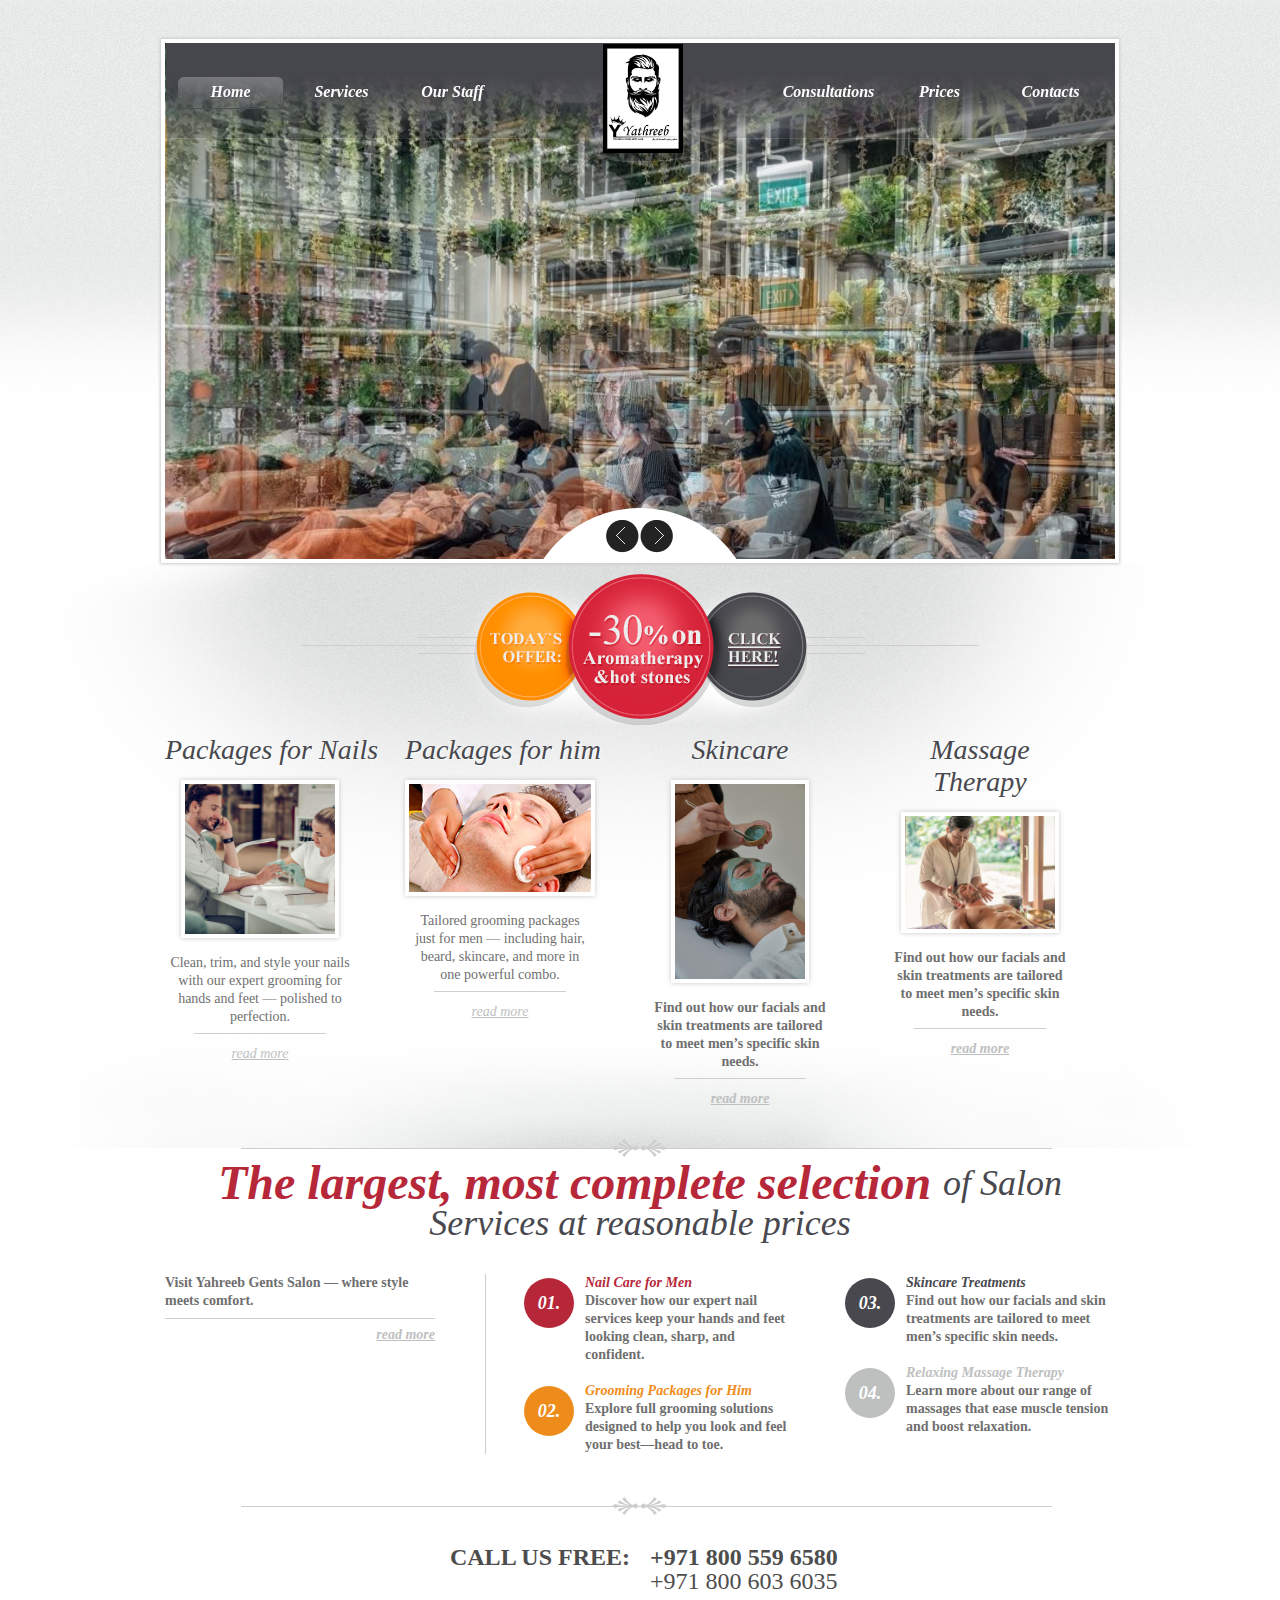
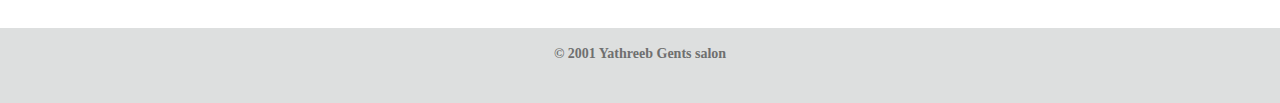
<file: index.html>
<!DOCTYPE html>
<html lang="en">
<head>
<title>Yathreb Gents Salon</title>
<meta charset="utf-8">
<link rel="stylesheet" type="text/css" media="screen" href="css/reset.css">
<link rel="stylesheet" type="text/css" media="screen" href="css/grid_24.css">
<link rel="stylesheet" type="text/css" media="screen" href="css/style.css">
<link rel="stylesheet" type="text/css" media="screen" href="css/slider.css">
<script src="js/jquery-1.7.min.js"></script>
<script src="js/jquery.easing.1.3.js"></script>
<script src="js/tms-0.4.1.js"></script>
<script>
$(document).ready(function(){				   	
	$('.slider')._TMS({
		show:0,
		pauseOnHover:true,
		prevBu:'.prev',
		nextBu:'.next',
		playBu:false,
		duration:10000,
		preset:'zoomer',
		pagination:true,
		pagNums:false,
		slideshow:7000,
		numStatus:false,
		banners:false,
		waitBannerAnimation:false,
		progressBar:false
	})
});
</script>
<!--[if lt IE 9]>
<script src="js/html5.js"></script>
<link rel="stylesheet" type="text/css" media="screen" href="css/ie.css">
<![endif]-->
</head>
<body>
<div class="bg-1">
  <!--==============================header=================================-->
  <header>
    <div class="main">
      <div style="text-align: center; position: relative; top: 20px; left: 80px;">
        <h1>
          <a href="index.html">
            <img src="images/yt.jpg" alt="Logo" style="width: 80px; height: auto;">
          </a>
        </h1>
      </div>
         
      <nav class="nav">
        <ul class="menu">
          <li class="current"><a href="index.html">Home</a></li>
          <li><a href="services.html">Services</a></li>
          <li><a href="staff.html">Our Staff</a></li>
          <li class="left-1"><a href="consultations.html">Consultations</a></li>
          <li><a href="prices.html">Prices</a></li>
          <li><a href="contacts.html">Contacts</a></li>
        </ul>
        <div class="clear"></div>
      </nav>
      <div id="slide">
        <div class="slider">
          <ul class="items">
            <li><img src="images/IMG-20250512-WA0069.jpg" alt=""></li>
            <li><img src="images/2.jpg" alt=""></li>
            <li><img src="images/4.jpg" alt=""></li>
          </ul>
        </div>
        <a href="#" class="prev"></a><a href="#" class="next"></a> </div>
    </div>
  </header>
  <!--==============================content================================-->
  <section id="content">
    <div class="bg-2">
      <div class="bg-3 bot-2">
        <div class="container_24">
          <div class="grid_24">
            <div class="banner-bg"><a href="#"></a></div>
          </div>
          <div class="grid_5 box-1">
            <h2 class="nowrap">Packages for Nails</h2>
            <div class="img-border"><img src="images/IMG-20250512-WA0073.jpg" style="width: 150px; height: auto;" alt=""></div>
            <p class="border-1">Clean, trim, and style your nails with our expert grooming for hands and feet — polished to perfection.</p>
            <a href="#" class="link-1">read more</a> </div>
          <div class="grid_5 box-1 prefix_1">
            <h2 class="nowrap">Packages for him</h2>
            <div class="img-border"><img src="images/page1-img2.jpg" alt=""></div>
            <p class="border-1">Tailored grooming packages just for men — including hair, beard, skincare, and more in one powerful combo.</p>
            <a href="#" class="link-1">read more</a> </div>
          <div class="grid_5 box-1 prefix_1">
            <h2>Skincare</h2>
            <div class="img-border"><img src="images/IMG-20250512-WA0074.jpg" style="width: 130px; height: auto;" alt=""></div>
            <p class="border-1"><strong>Find out how our facials and skin treatments are tailored to meet men’s specific skin needs.</p>
            <a href="#" class="link-1">read more</a> </div>
          <div class="grid_5 box-1 prefix_1">
            <h2>Massage Therapy</h2>
            <div class="img-border"><img src="images/IMG-20250512-WA0075.jpg" style="width: 150px; height: auto;" alt=""></div>
            <p class="border-1"><strong>Find out how our facials and skin treatments are tailored to meet men’s specific skin needs.</p>
            <a href="#" class="link-1">read more</a> </div>
          <div class="clear"></div>
        </div>
      </div>
    </div>
    <div class="bg-4 bot-1">
      <div class="container_24">
        <div class="grid_24">
          <div class="line"></div>
          <div class="font-1 pad-1">The largest, most complete selection <span>of Salon</span> <strong><span>Services at reasonable prices</span></strong></div>
        </div>
        <div class="grid_7">
          <p class="border-bot"><strong>Visit Yahreeb Gents Salon — where style meets comfort. </p>
          <a href="#" class="link-1 fright">read more</a> </div>
        <div class="grid_8 prefix_1">
          <div class="border-left">
            <div class="number"> <strong class="bg-clr-1">01.</strong>
              <p class="extra-wrap"><i class="clr-1"><strong>Nail Care for Men</strong></i><br>
                Discover how our expert nail services keep your hands and feet looking clean, sharp, and confident. </p>
            </div>
            <div class="number"> <strong class="bg-clr-2">02.</strong>
              <p class="extra-wrap"><i class="clr-2"><strong> Grooming Packages for Him</strong></i> Explore full grooming solutions designed to help you look and feel your best—head to toe.</p>
            </div>
          </div>
        </div>
        <div class="grid_7 prefix_1">
          <div class="number"> <strong class="bg-clr-3">03.</strong>
            <p class="extra-wrap"><i class="clr-3"><strong>Skincare Treatments</strong></i><br>
              Find out how our facials and skin treatments are tailored to meet men’s specific skin needs.</p>
          </div>
          <div class="number"> <strong class="bg-clr-4">04.</strong>
            <p class="extra-wrap"><i class="clr-4"><strong>Relaxing Massage Therapy</strong></i><br>
              Learn more about our range of massages that ease muscle tension and boost relaxation.</p>
          </div>
        </div>
        <div class="clear"></div>
      </div>
    </div>
    <div class="bg-4">
      <div class="container_24">
        <div class="grid_24">
          <div class="line"></div>
          <div class="call"> <span>Call us free:</span> <span>+971 800 559 6580 <strong>+971 800 603 6035</strong></span> </div>
        </div>
        <div class="clear"></div>
      </div>
    </div>
  </section>
</div>
<!--==============================footer=================================-->
<footer>
  <p>© 2001 Yathreeb Gents salon<br>
</footer>
</body>
</html>
</file>
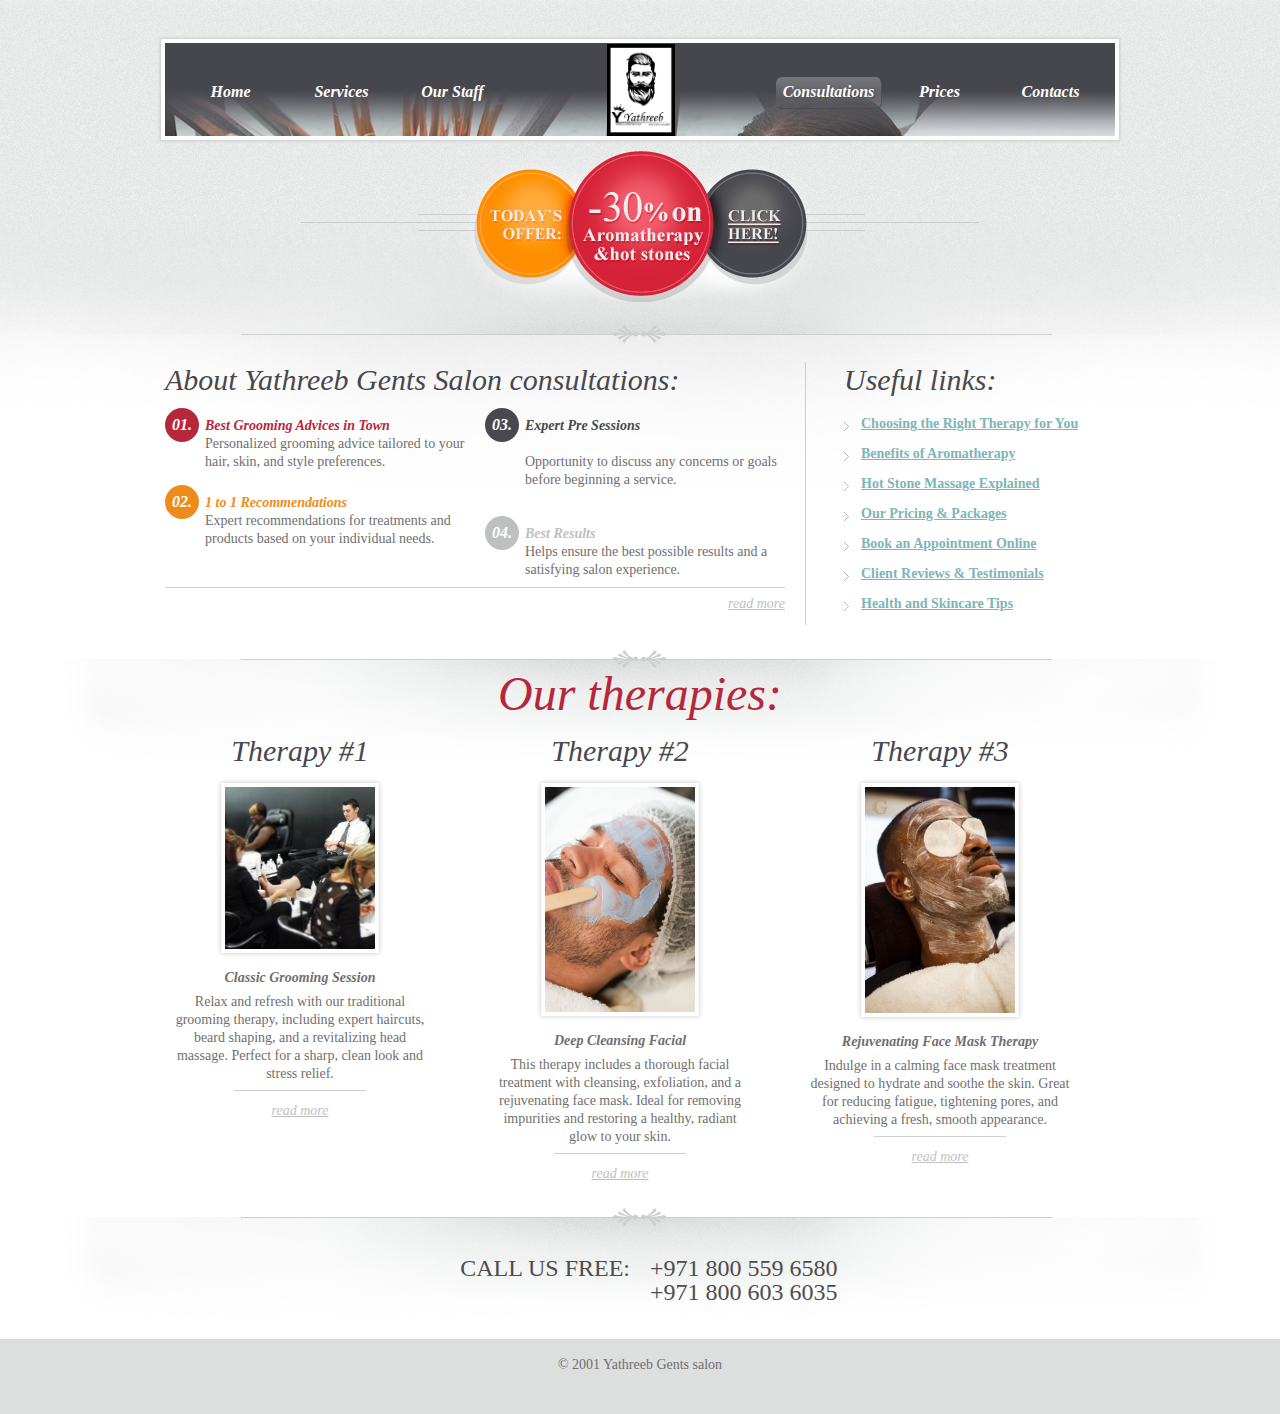
<file: consultations.html>
<!DOCTYPE html>
<html lang="en">
<head>
<title>Yathreeb Gents Salon | Consultations</title>
<meta charset="utf-8">
<link rel="stylesheet" type="text/css" media="screen" href="css/reset.css">
<link rel="stylesheet" type="text/css" media="screen" href="css/grid_24.css">
<link rel="stylesheet" type="text/css" media="screen" href="css/style.css">
<script src="js/jquery-1.7.min.js"></script>
<script src="js/jquery.easing.1.3.js"></script>
<!--[if lt IE 9]>
<script src="js/html5.js"></script>
<link rel="stylesheet" type="text/css" media="screen" href="css/ie.css">
<![endif]-->
</head>
<body>
<div class="bg-1">
  <!--==============================header=================================-->
  <header>
    <div class="main">
      <div style="text-align: center; position: relative; top: 20px; left: 84px;">
        <h1>
          <a href="index.html">
            <img src="images/yt.jpg" alt="Logo" style="width: 68px; height: auto;">
          </a>
        </h1>
      </div>
      <nav class="nav-sub-pages">
        <ul class="menu">
          <li><a href="index.html">Home</a></li>
          <li><a href="services.html">Services</a></li>
          <li><a href="staff.html">Our Staff</a></li>
          <li class="left-1 current"><a href="consultations.html">Consultations</a></li>
          <li><a href="prices.html">Prices</a></li>
          <li><a href="contacts.html">Contacts</a></li>
        </ul>
        <div class="clear"></div>
      </nav>
    </div>
  </header>
  <!--==============================content================================-->
  <section id="content">
    <div class="bg-3 bot-3">
      <div class="container_24">
        <div class="grid_24">
          <div class="banner-bg"><a href="#"></a></div>
        </div>
        <div class="clear"></div>
      </div>
    </div>
    <div class="bg-5 bot-1">
      <div class="container_24">
        <div class="grid_24">
          <div class="line"></div>
        </div>
        <div class="grid_16 top-3">
          <h3>About Yathreeb Gents Salon consultations:</h3>
          <div class="box-4">
            <div class=" border-bot wrap">
              <div class="fleft">
                <div class="number-3"> <strong class="bg-clr-1">01.</strong>
                  <div class="extra-wrap">
                    <p><i class="clr-1"><strong>Best Grooming Advices in Town </strong></i><br>
                      Personalized grooming advice tailored to your hair, skin, and style preferences.</p>
                  </div>
                </div>
                <div class="number-3 top-4"> <strong class="bg-clr-2">02.</strong>
                  <div class="extra-wrap">
                    <p><i class="clr-2"><strong>1 to 1 Recommendations</strong></i><br>
                      Expert recommendations for treatments and products based on your individual needs.</p>
                  </div>
                </div>
              </div>
              <div class="fleft last">
                <div class="number-3"> <strong class="bg-clr-3">03.</strong>
                  <div class="extra-wrap">
                    <p><i class="clr-3"><strong>Expert Pre Sessions</p> </strong></i><br>
                      Opportunity to discuss any concerns or goals before beginning a service.</p>
                  </div>
                </div>
                <div class="number-3 top-4"> <strong class="bg-clr-4">04.</strong>
                  <div class="extra-wrap">
                    <p><i class="clr-4"><strong>Best Results</strong></i><br>
                      Helps ensure the best possible results and a satisfying salon experience.</p>
                  </div>
                </div>
              </div>
            </div>
            <a href="#" class="link-1 fright">read more</a> </div>
          <div class="clear"></div>
        </div>
        <div class="grid_8 top-3">
          <div class="border-left">
            <h3>Useful links:</h3>
            <ul class="list-1 top-5">
              <li><a href="#">Choosing the Right Therapy for You</a></li>
              <li><a href="#">Benefits of Aromatherapy</a></li>
              <li><a href="#">Hot Stone Massage Explained</a></li>
              <li><a href="#">Our Pricing & Packages</a></li>
              <li><a href="#">Book an Appointment Online</a></li>
              <li><a href="#">Client Reviews & Testimonials</a></li>
              <li><a href="#">Health and Skincare Tips</a></li>
            </ul>
          </div>
        </div>
        <div class="clear"></div>
      </div>
    </div>
    <div class="bg-6 bot-1">
      <div class="container_24">
        <div class="grid_24">
          <div class="line"></div>
          <div class="font-1 pad-2">Our therapies:</div>
        </div>
        <div class="grid_7 box-2">
          <h3>Therapy #1</h3>
          <div class="img-border"><img src="images/IMG-20250512-WA0081.jpg" style="width: 150px; height: auto;" alt=""></div>
          <p class="border-1"><strong>Classic Grooming Session</strong> Relax and refresh with our traditional grooming therapy, including expert haircuts, beard shaping, and a revitalizing head massage. Perfect for a sharp, clean look and stress relief.</p>
          <a href="#" class="link-1">read more</a> </div>
        <div class="grid_7 box-2 prefix_1">
          <h3 class="nowrap">Therapy #2</h3>
          <div class="img-border"><img src="images/IMG-20250512-WA0082.jpg" style="width: 150px; height: auto;" alt=""></div>
          <p class="border-1"><strong>Deep Cleansing Facial</strong> This therapy includes a thorough facial treatment with cleansing, exfoliation, and a rejuvenating face mask. Ideal for removing impurities and restoring a healthy, radiant glow to your skin.</p>
          <a href="#" class="link-1">read more</a> </div>
        <div class="grid_7 box-2 prefix_1">
          <h3>Therapy #3</h3>
          <div class="img-border"><img src="images/IMG-20250512-WA0084.jpg" style="width: 150px; height: auto;" alt=""></div>
          <p class="border-1"><strong>Rejuvenating Face Mask Therapy</strong> Indulge in a calming face mask treatment designed to hydrate and soothe the skin. Great for reducing fatigue, tightening pores, and achieving a fresh, smooth appearance.</p>
          <a href="#" class="link-1">read more</a> </div>
        <div class="clear"></div>
      </div>
    </div>
    <div class="bg-6">
      <div class="container_24">
        <div class="grid_24">
          <div class="line"></div>
          <div class="call"> <span>Call us free:</span> <span>+971 800 559 6580 <strong>+971 800 603 6035</strong></span> </div>
        </div>
        <div class="clear"></div>
      </div>
    </div>
  </section>
</div>
<!--==============================footer=================================-->
<footer>
  <p>© 2001 Yathreeb Gents salon<br>
</footer>
</body>
</html>
</file>
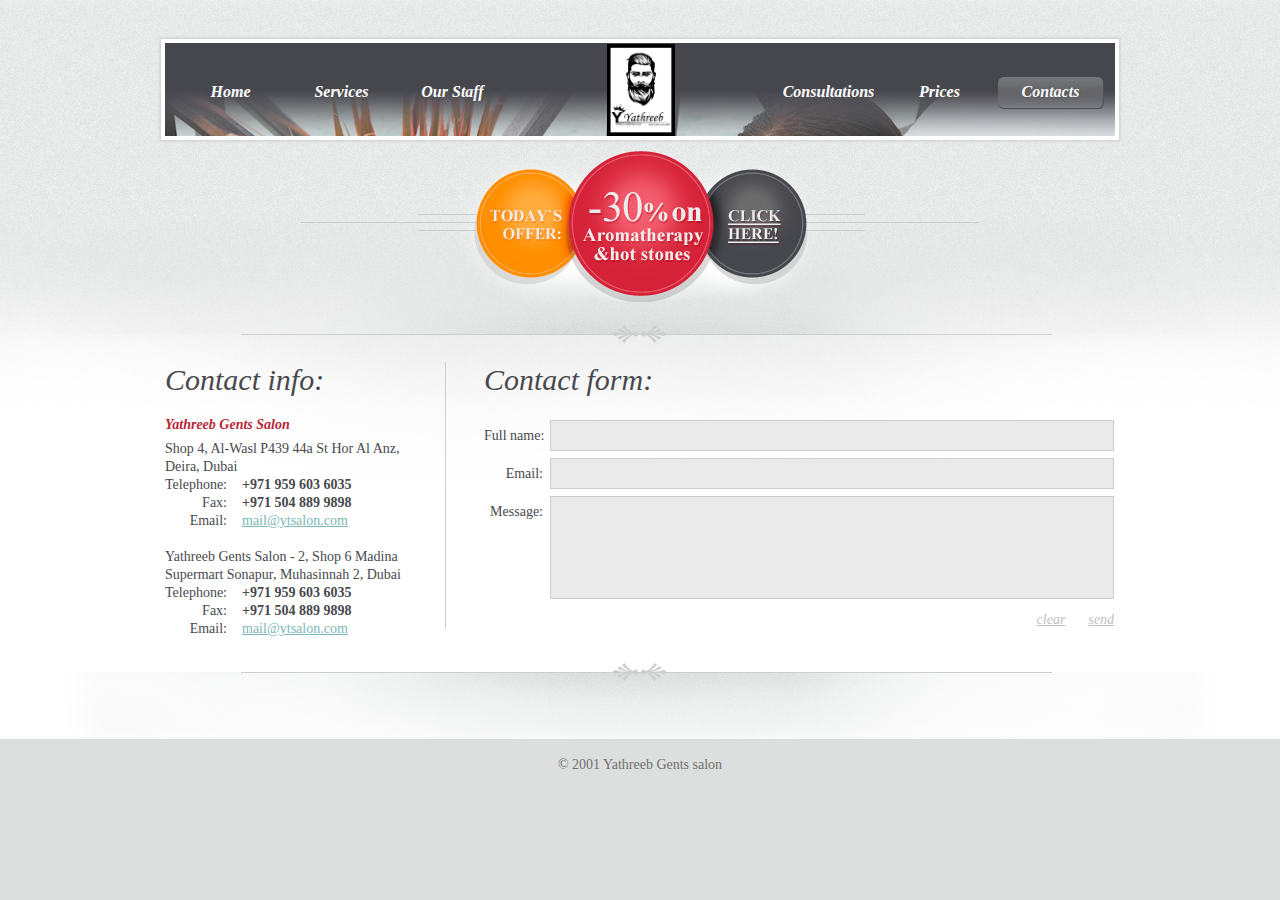
<file: contacts.html>
<!DOCTYPE html>
<html lang="en">
<head>
<title>Yathreeb Gents Salon | Contacts</title>
<meta charset="utf-8">
<link rel="stylesheet" type="text/css" media="screen" href="css/reset.css">
<link rel="stylesheet" type="text/css" media="screen" href="css/grid_24.css">
<link rel="stylesheet" type="text/css" media="screen" href="css/style.css">
<script src="js/jquery-1.7.min.js"></script>
<script src="js/jquery.easing.1.3.js"></script>
<!--[if lt IE 9]>
<script src="js/html5.js"></script>
<link rel="stylesheet" type="text/css" media="screen" href="css/ie.css">
<![endif]-->
</head>
<body>
<div class="bg-1">
  <!--==============================header=================================-->
  <header>
    <div class="main">
      <div style="text-align: center; position: relative; top: 20px; left: 84px;">
        <h1>
          <a href="index.html">
            <img src="images/yt.jpg" alt="Logo" style="width: 68px; height: auto;">
          </a>
        </h1>
      </div>
      <nav class="nav-sub-pages">
        <ul class="menu">
          <li><a href="index.html">Home</a></li>
          <li><a href="services.html">Services</a></li>
          <li><a href="staff.html">Our Staff</a></li>
          <li class="left-1"><a href="consultations.html">Consultations</a></li>
          <li><a href="prices.html">Prices</a></li>
          <li class="current"><a href="contacts.html">Contacts</a></li>
        </ul>
        <div class="clear"></div>
      </nav>
    </div>
  </header>
  <!--==============================content================================-->
  <section id="content">
    <div class="bg-3 bot-3">
      <div class="container_24">
        <div class="grid_24">
          <div class="banner-bg"><a href="#"></a></div>
        </div>
        <div class="clear"></div>
      </div>
    </div>
    <div class="bg-5 bot-1">
      <div class="container_24">
        <div class="grid_24">
          <div class="line"></div>
        </div>
        <div class="grid_7 top-6">
          <h3>Contact info:</h3>
          <dl class="adr">
            <dt class="clr-1"><strong><i>Yathreeb Gents Salon</i></strong></dt>
            <dd>Shop 4, Al-Wasl P439 44a St Hor Al Anz, Deira, Dubai</dd>
            <dd><span>Telephone:</span><strong>+971 959 603 6035</strong></dd>
            <dd><span>Fax:</span><strong>+971 504 889 9898</strong></dd>
            <dd><span>Email:</span><a href="#" class="link">mail@ytsalon.com</a></dd>
            <dd>&nbsp;</dd>
            <dd>Yathreeb Gents Salon - 2, Shop 6 Madina Supermart Sonapur, Muhasinnah 2, Dubai</dd>
            <dd><span>Telephone:</span><strong>+971 959 603 6035</strong></dd>
            <dd><span>Fax:</span><strong>+971 504 889 9898</strong></dd>
            <dd><span>Email:</span><a href="#" class="link">mail@ytsalon.com</a></dd>
          </dl>
        </div>
        <div class="grid_17">
          <div class="border-left top-6">
            <h3>Contact form:</h3>
            <form action="#" id="form" method="post" >
              <fieldset>
                <label><strong>Full name:</strong>
                  <input type="text" value="">
                  <strong class="clear"></strong></label>
                <label><strong>Email:</strong>
                  <input type="text" value="">
                  <strong class="clear"></strong></label>
                <label><strong>Message:</strong>
                  <textarea></textarea>
                  <strong class="clear"></strong></label>
                <strong class="clear"></strong>
                <div class="btns"><a href="#" class="link-1">clear</a><a href="#" class="link-1">send</a></div>
              </fieldset>
            </form>
          </div>
        </div>
        <div class="clear"></div>
      </div>
    </div>
    <div class="bg-6 bot-4">
      <div class="container_24">
        <div class="grid_24">
          <div class="line"></div>
        </div>
        <div class="clear"></div>
      </div>
    </div>
  </section>
</div>
<!--==============================footer=================================-->
<footer>
  <p>© 2001 Yathreeb Gents salon<br>
</footer>
</body>
</html>
</file>
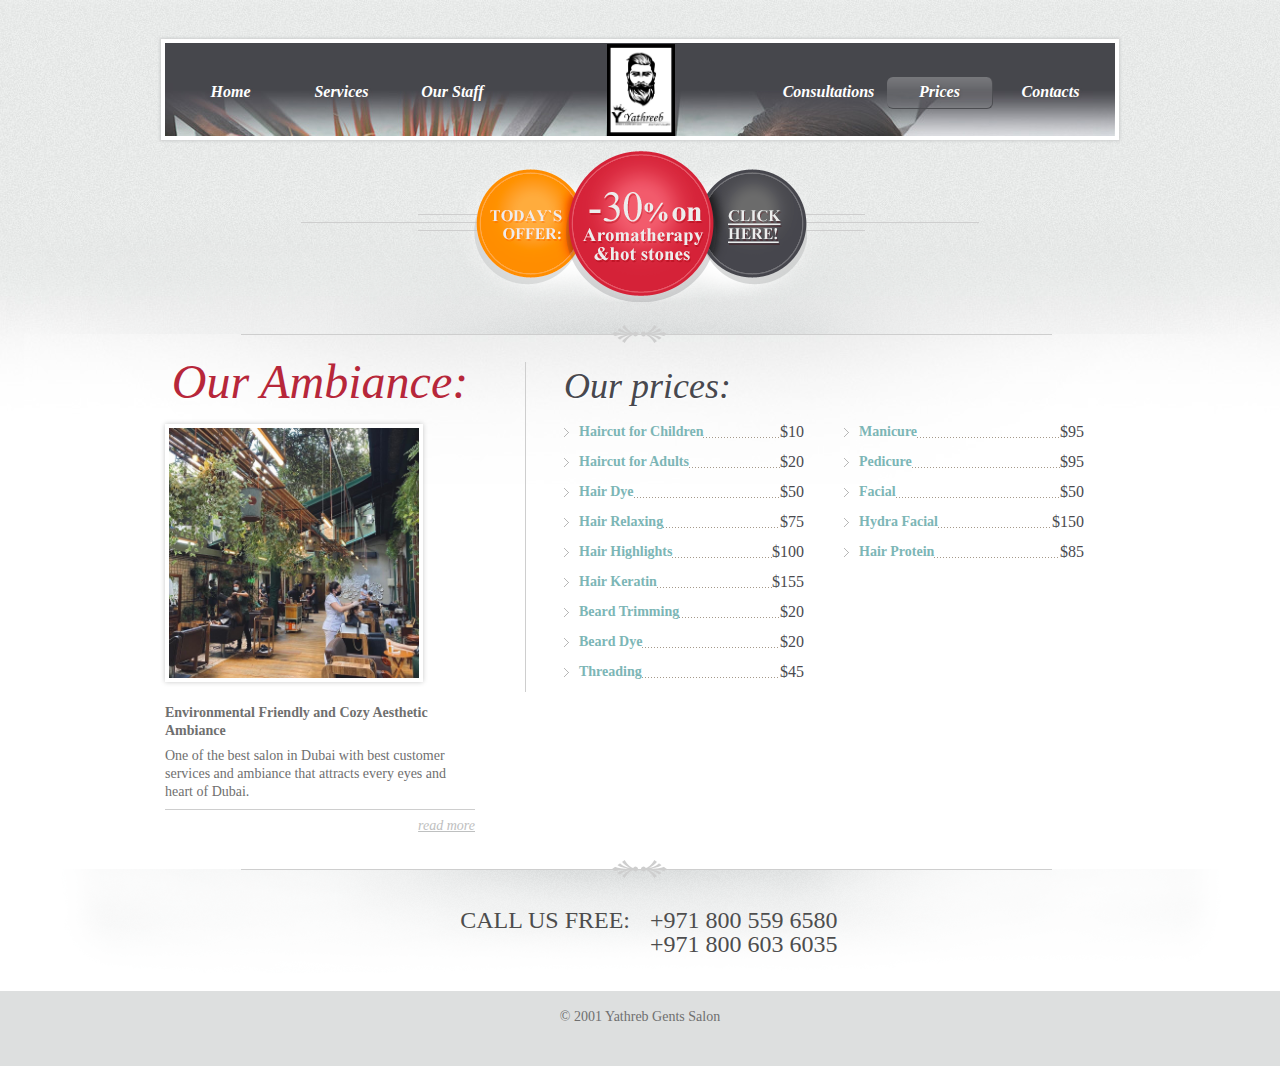
<file: prices.html>
<!DOCTYPE html>
<html lang="en">
<head>
<title>Yathreeb Gents Salon | Prices</title>
<meta charset="utf-8">
<link rel="stylesheet" type="text/css" media="screen" href="css/reset.css">
<link rel="stylesheet" type="text/css" media="screen" href="css/grid_24.css">
<link rel="stylesheet" type="text/css" media="screen" href="css/style.css">
<script src="js/jquery-1.7.min.js"></script>
<script src="js/jquery.easing.1.3.js"></script>
<!--[if lt IE 9]>
<script src="js/html5.js"></script>
<link rel="stylesheet" type="text/css" media="screen" href="css/ie.css">
<![endif]-->
</head>
<body>
<div class="bg-1">
  <!--==============================header=================================-->
  <header>
    <div class="main">
      <div style="text-align: center; position: relative; top: 20px; left: 84px;">
        <h1>
          <a href="index.html">
            <img src="images/yt.jpg" alt="Logo" style="width: 68px; height: auto;">
          </a>
        </h1>
      </div>
      <nav class="nav-sub-pages">
        <ul class="menu">
          <li><a href="index.html">Home</a></li>
          <li><a href="services.html">Services</a></li>
          <li><a href="staff.html">Our Staff</a></li>
          <li class="left-1"><a href="consultations.html">Consultations</a></li>
          <li class="current"><a href="prices.html">Prices</a></li>
          <li><a href="contacts.html">Contacts</a></li>
        </ul>
        <div class="clear"></div>
      </nav>
    </div>
  </header>
  <!--==============================content================================-->
  <section id="content">
    <div class="bg-3 bot-3">
      <div class="container_24">
        <div class="grid_24">
          <div class="banner-bg"><a href="#"></a></div>
        </div>
        <div class="clear"></div>
      </div>
    </div>
    <div class="bg-5 bot-1">
      <div class="container_24">
        <div class="grid_24">
          <div class="line"></div>
        </div>
        <div class="grid_8">
          <div class="font-1 pad-4 nowrap">Our Ambiance:</div>
          <div class="box-5">
            <div class="img-border"><img src="images/IMG-20250512-WA0070.jpg" style="width: 250px; height: auto;"  alt=""></div>
            <p class="border-bot"><strong>Environmental Friendly and Cozy Aesthetic Ambiance </strong> One of the best salon in Dubai with best customer services and ambiance that attracts every eyes and heart of Dubai. </p>
            <a href="#" class="link-1 fright">read more</a>
            <div class="clear"></div>
          </div>
        </div>
        <div class="grid_15 prefix_1">
          <div class="border-left top-6">
            <h4>Our prices:</h4>
            <div class="wrap">
              <ul class="list">
                <li><strong>Haircut for Children</strong><span>$10</span><em>&nbsp;</em></li>
                <li><strong>Haircut for Adults</strong><span>$20</span><em>&nbsp;</em></li>
                <li><strong>Hair Dye</strong><span>$50</span><em>&nbsp;</em></li>
                <li><strong>Hair Relaxing</strong><span>$75</span><em>&nbsp;</em></li>
                <li><strong>Hair Highlights</strong><span>$100</span><em>&nbsp;</em></li>
                <li><strong>Hair Keratin </strong><span>$155</span><em>&nbsp;</em></li>
                <li><strong>Beard Trimming</strong><span>$20</span><em>&nbsp;</em></li>
                <li><strong>Beard Dye</strong><span>$20</span><em>&nbsp;</em></li>
                <li><strong>Threading</strong><span>$45</span><em>&nbsp;</em></li>
              </ul>
              <ul class="list last">
                <li><strong>Manicure</strong><span>$95</span><em>&nbsp;</em></li>
                <li><strong>Pedicure</strong><span>$95</span><em>&nbsp;</em></li>
                <li><strong>Facial</strong><span>$50</span><em>&nbsp;</em></li>
                <li><strong>Hydra Facial</strong><span>$150</span><em>&nbsp;</em></li>
                <li><strong>Hair Protein</strong><span>$85</span><em>&nbsp;</em></li>
              </ul>
            </div>
          </div>
        </div>
        <div class="clear"></div>
      </div>
    </div>
    <div class="bg-6">
      <div class="container_24">
        <div class="grid_24">
          <div class="line"></div>
          <div class="call"> <span>Call us free:</span> <span>+971 800 559 6580 <strong>+971 800 603 6035</strong></span> </div>
        </div>
        <div class="clear"></div>
      </div>
    </div>
  </section>
</div>
<!--==============================footer=================================-->
<footer>
  <p>© 2001 Yathreb Gents Salon<br>
</footer>
</body>
</html>
</file>
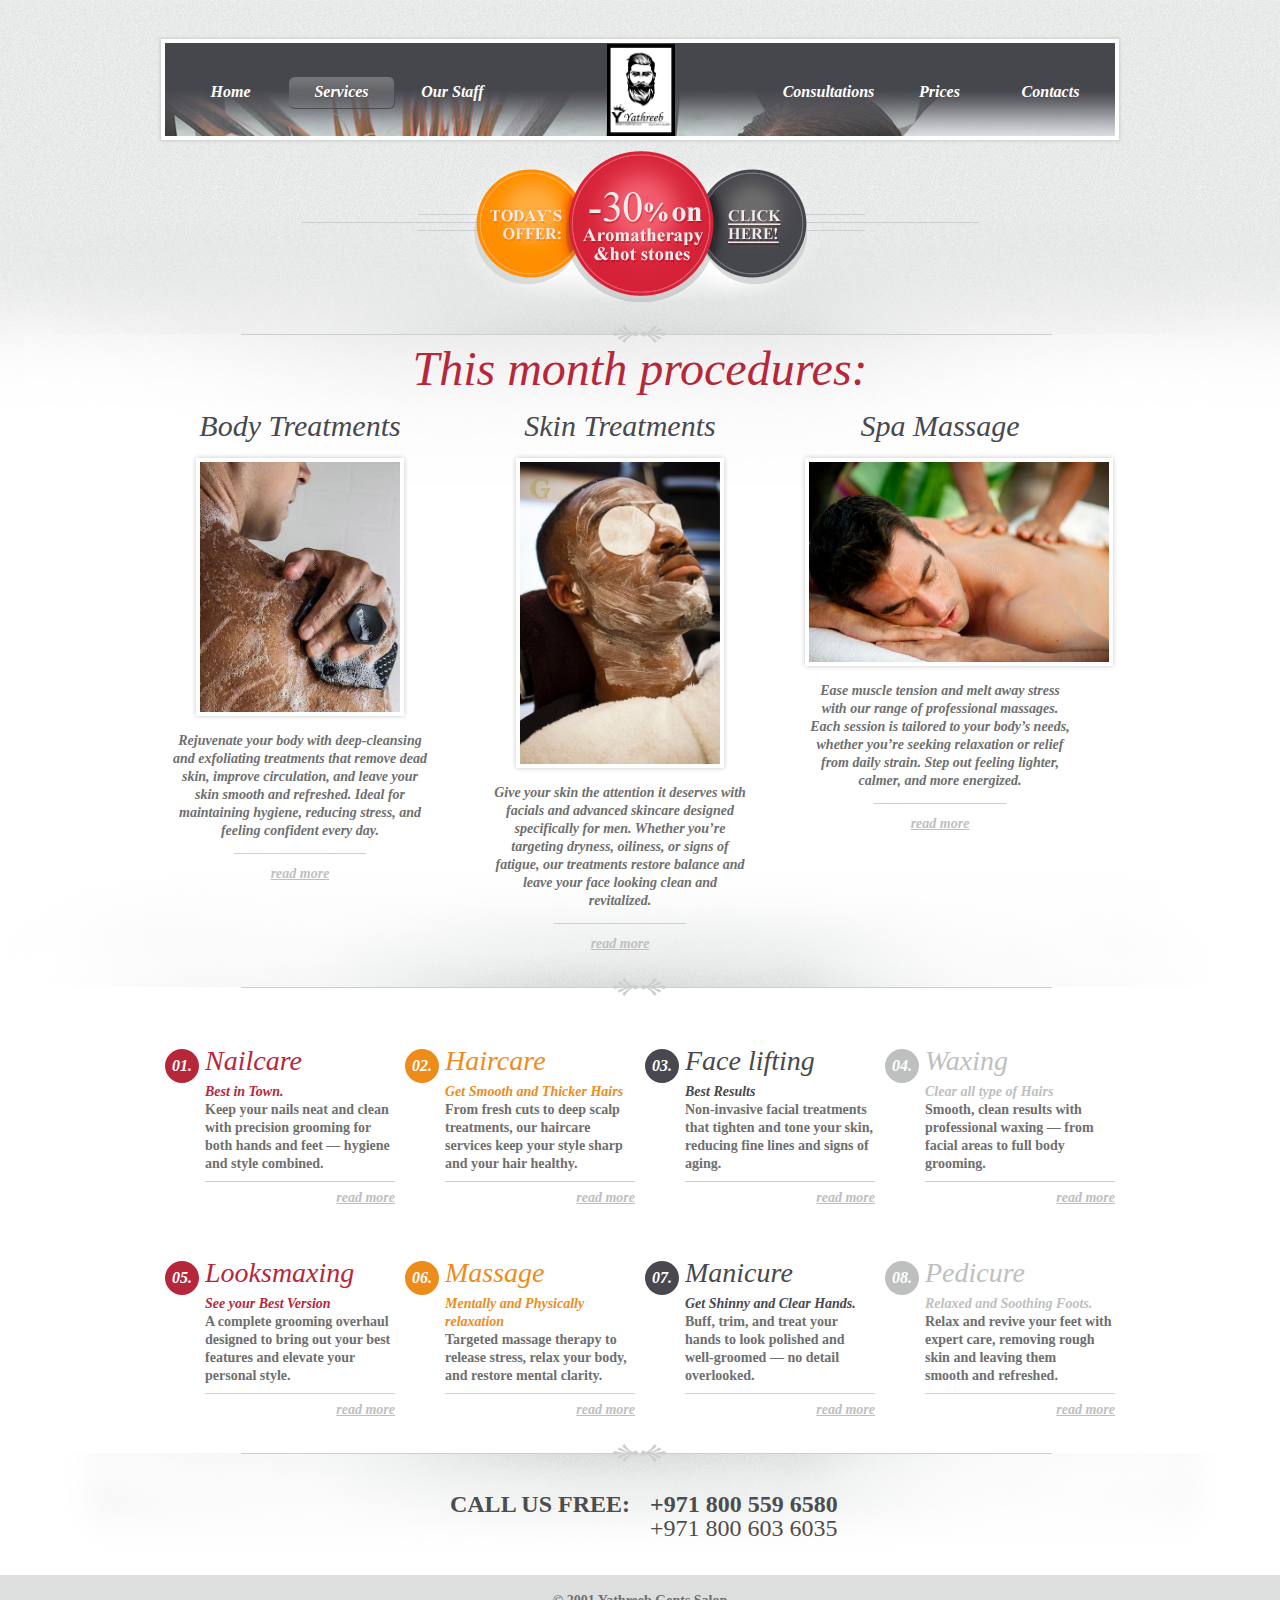
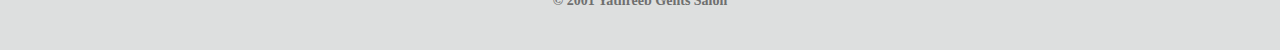
<file: services.html>
<!DOCTYPE html>
<html lang="en">
<head>
<title>Yathreeb Gents Salon | Services</title>
<meta charset="utf-8">
<link rel="stylesheet" type="text/css" media="screen" href="css/reset.css">
<link rel="stylesheet" type="text/css" media="screen" href="css/grid_24.css">
<link rel="stylesheet" type="text/css" media="screen" href="css/style.css">
<script src="js/jquery-1.7.min.js"></script>
<script src="js/jquery.easing.1.3.js"></script>
<!--[if lt IE 9]>
<script src="js/html5.js"></script>
<link rel="stylesheet" type="text/css" media="screen" href="css/ie.css">
<![endif]-->
</head>
<body>
<div class="bg-1">
  <!--==============================header=================================-->
  <header>
    <div class="main">
      <div style="text-align: center; position: relative; top: 20px; left: 84px;">
        <h1>
          <a href="index.html">
            <img src="images/yt.jpg" alt="Logo" style="width: 68px; height: auto;">
          </a>
        </h1>
      </div>
      <nav class="nav-sub-pages">
        <ul class="menu">
          <li><a href="index.html">Home</a></li>
          <li class="current"><a href="services.html">Services</a></li>
          <li><a href="staff.html">Our Staff</a></li>
          <li class="left-1"><a href="consultations.html">Consultations</a></li>
          <li><a href="prices.html">Prices</a></li>
          <li><a href="contacts.html">Contacts</a></li>
        </ul>
        <div class="clear"></div>
      </nav>
    </div>
  </header>
  <!--==============================content================================-->
  <section id="content">
    <div class="bg-3 bot-3">
      <div class="container_24">
        <div class="grid_24">
          <div class="banner-bg"><a href="#"></a></div>
        </div>
        <div class="clear"></div>
      </div>
    </div>
    <div class="bg-5">
      <div class="bg-3 bot-1">
        <div class="container_24">
          <div class="grid_24">
            <div class="line"></div>
            <div class="font-1 pad-2">This month procedures:</div>
          </div>
          <div class="grid_7 box-2">
            <h3>Body Treatments</h3>
            <div class="img-border"><img src="images/WhatsApp Image 2025-05-12 at 19.53.14_c1ea50ce.jpg" style="width: 200px; height: auto;" alt=""></div>
            <p class="border-1"><strong>Rejuvenate your body with deep-cleansing and exfoliating treatments that remove dead skin, improve circulation, and leave your skin smooth and refreshed. Ideal for maintaining hygiene, reducing stress, and feeling confident every day.</p>
            <a href="#" class="link-1">read more</a> </div>
          <div class="grid_7 box-2 prefix_1">
            <h3 class="nowrap">Skin Treatments</h3>
            <div class="img-border"><img src="images/IMG-20250512-WA0084.jpg" style="width: 200px; height: auto;" alt=""></div>
            <p class="border-1"><strong>Give your skin the attention it deserves with facials and advanced skincare designed specifically for men. Whether you’re targeting dryness, oiliness, or signs of fatigue, our treatments restore balance and leave your face looking clean and revitalized.</p>
            <a href="#" class="link-1">read more</a> </div>
          <div class="grid_7 box-2 prefix_1">
            <h3>Spa Massage</h3>
            <div class="img-border"><img src="images/IMG-20250512-WA0080.jpg" style="width: 300px; height: auto;" alt=""></div>
            <p class="border-1"><strong>Ease muscle tension and melt away stress with our range of professional massages. Each session is tailored to your body’s needs, whether you’re seeking relaxation or relief from daily strain. Step out feeling lighter, calmer, and more energized.</p>
            <a href="#" class="link-1">read more</a> </div>
          <div class="clear"></div>
        </div>
      </div>
    </div>
    <div class="bg-4 bot-1">
      <div class="container_24">
        <div class="grid_24">
          <div class="line"></div>
        </div>
        <div class="grid_6 top-1">
          <div class="number-2"> <strong class="bg-clr-1">01.</strong>
            <div class="extra-wrap">
              <h2 class="clr-1">Nailcare</h2>
              <p class="border-bot"><i class="clr-1"><strong>Best in Town. </strong></i><br>
                Keep your nails neat and clean with precision grooming for both hands and feet — hygiene and style combined.</p>
              <a href="#" class="link-1 fright">read more</a> </div>
          </div>
          <div class="number-2 top-2"> <strong class="bg-clr-1">05.</strong>
            <div class="extra-wrap">
              <h2 class="clr-1">Looksmaxing</h2>
              <p class="border-bot"><i class="clr-1"><strong>See your Best Version </strong></i><br>
                A complete grooming overhaul designed to bring out your best features and elevate your personal style.</p>
              <a href="#" class="link-1 fright">read more</a> </div>
          </div>
        </div>
        <div class="grid_6 top-1">
          <div class="number-2"> <strong class="bg-clr-2">02.</strong>
            <div class="extra-wrap">
              <h2 class="clr-2">Haircare</h2>
              <p class="border-bot"><i class="clr-2"><strong>Get Smooth and Thicker Hairs</strong></i><br>
                From fresh cuts to deep scalp treatments, our haircare services keep your style sharp and your hair healthy.</p>
              <a href="#" class="link-1 fright">read more</a> </div>
          </div>
          <div class="number-2 top-2"> <strong class="bg-clr-2">06.</strong>
            <div class="extra-wrap">
              <h2 class="clr-2">Massage</h2>
              <p class="border-bot"><i class="clr-2"><strong>Mentally and Physically relaxation </strong></i><br>
                Targeted massage therapy to release stress, relax your body, and restore mental clarity.</p>
              <a href="#" class="link-1 fright">read more</a> </div>
          </div>
        </div>
        <div class="grid_6 top-1">
          <div class="number-2"> <strong class="bg-clr-3">03.</strong>
            <div class="extra-wrap">
              <h2 class="clr-3">Face lifting</h2>
              <p class="border-bot"><i class="clr-3"><strong>Best Results </strong></i><br>
                Non-invasive facial treatments that tighten and tone your skin, reducing fine lines and signs of aging.</p>
              <a href="#" class="link-1 fright">read more</a> </div>
          </div>
          <div class="number-2 top-2"> <strong class="bg-clr-3">07.</strong>
            <div class="extra-wrap">
              <h2 class="clr-3">Manicure</h2>
              <p class="border-bot"><i class="clr-3"><strong>Get Shinny and Clear Hands.</strong></i><br>
                Buff, trim, and treat your hands to look polished and well-groomed — no detail overlooked.</p>
              <a href="#" class="link-1 fright">read more</a> </div>
          </div>
        </div>
        <div class="grid_6 top-1">
          <div class="number-2"> <strong class="bg-clr-4">04.</strong>
            <div class="extra-wrap">
              <h2 class="clr-4">Waxing</h2>
              <p class="border-bot"><i class="clr-4"><strong>Clear all type of Hairs</strong></i><br>
                Smooth, clean results with professional waxing — from facial areas to full body grooming. </p>
              <a href="#" class="link-1 fright">read more</a> </div>
          </div>
          <div class="number-2 top-2"> <strong class="bg-clr-4">08.</strong>
            <div class="extra-wrap">
              <h2 class="clr-4">Pedicure</h2>
              <p class="border-bot"><i class="clr-4"><strong>Relaxed and Soothing Foots.</strong></i><br>
                Relax and revive your feet with expert care, removing rough skin and leaving them smooth and refreshed.</p>
              <a href="#" class="link-1 fright">read more</a> </div>
          </div>
        </div>
        <div class="clear"></div>
      </div>
    </div>
    <div class="bg-6">
      <div class="container_24">
        <div class="grid_24">
          <div class="line"></div>
          <div class="call"> <span>Call us free:</span> <span>+971 800 559 6580 <strong>+971 800 603 6035</strong></span> </div>
        </div>
        <div class="clear"></div>
      </div>
    </div>
  </section>
</div>
<!--==============================footer=================================-->
<footer>
  <p>© 2001 Yathreeb Gents Salon<br>
</footer>
</body>
</html>
</file>
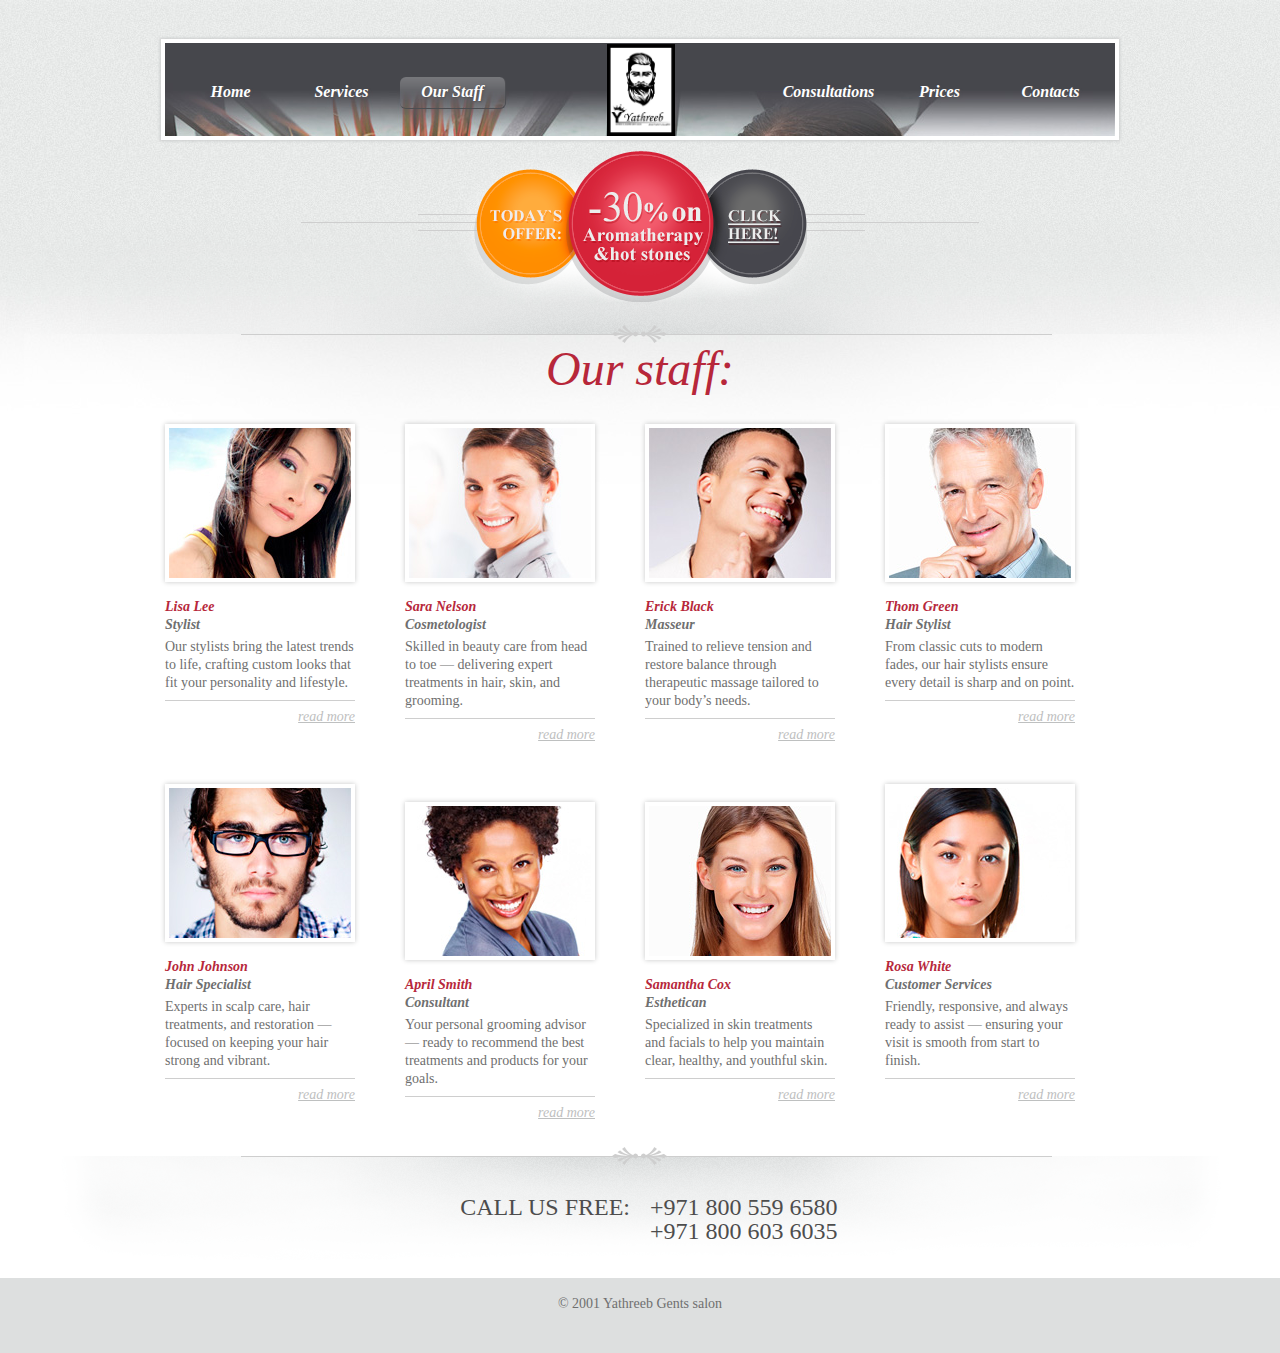
<file: staff.html>
<!DOCTYPE html>
<html lang="en">
<head>
<title>Yathreeb Gents Salon | Our Staff</title>
<meta charset="utf-8">
<link rel="stylesheet" type="text/css" media="screen" href="css/reset.css">
<link rel="stylesheet" type="text/css" media="screen" href="css/grid_24.css">
<link rel="stylesheet" type="text/css" media="screen" href="css/style.css">
<script src="js/jquery-1.7.min.js"></script>
<script src="js/jquery.easing.1.3.js"></script>
<!--[if lt IE 9]>
<script src="js/html5.js"></script>
<link rel="stylesheet" type="text/css" media="screen" href="css/ie.css">
<![endif]-->
</head>
<body>
<div class="bg-1">
  <!--==============================header=================================-->
  <header>
    <div class="main">
      <div style="text-align: center; position: relative; top: 20px; left: 84px;">
        <h1>
          <a href="index.html">
            <img src="images/yt.jpg" alt="Logo" style="width: 68px; height: auto;">
          </a>
        </h1>
      </div>
      <nav class="nav-sub-pages">
        <ul class="menu">
          <li><a href="index.html">Home</a></li>
          <li><a href="services.html">Services</a></li>
          <li class="current"><a href="staff.html">Our Staff</a></li>
          <li class="left-1"><a href="consultations.html">Consultations</a></li>
          <li><a href="prices.html">Prices</a></li>
          <li><a href="contacts.html">Contacts</a></li>
        </ul>
        <div class="clear"></div>
      </nav>
    </div>
  </header>
  <!--==============================content================================-->
  <section id="content">
    <div class="bg-3 bot-3">
      <div class="container_24">
        <div class="grid_24">
          <div class="banner-bg"><a href="#"></a></div>
        </div>
        <div class="clear"></div>
      </div>
    </div>
    <div class="bg-5 bot-1">
      <div class="container_24">
        <div class="grid_24">
          <div class="line"></div>
          <div class="font-1 pad-3">Our staff:</div>
        </div>
        <div class="grid_5">
          <div class="box-3">
            <div class="img-border"><img src="images/page3-img1.jpg" alt=""></div>
            <p class="border-bot"><i class="clr-5"><strong>Lisa Lee</strong></i><i><strong>Stylist</strong></i>Our stylists bring the latest trends to life, crafting custom looks that fit your personality and lifestyle.</p>
            <a href="#" class="link-1 fright">read more</a>
            <div class="clear"></div>
          </div>
          <div class="box-3 top-1">
            <div class="img-border"><img src="images/page3-img5.jpg" alt=""></div>
            <p class="border-bot"><i class="clr-5"><strong>John Johnson</strong></i><i><strong>Hair Specialist</strong></i>Experts in scalp care, hair treatments, and restoration — focused on keeping your hair strong and vibrant.</p>
            <a href="#" class="link-1 fright">read more</a>
            <div class="clear"></div>
          </div>
        </div>
        <div class="grid_5 prefix_1">
          <div class="box-3">
            <div class="img-border"><img src="images/page3-img2.jpg" alt=""></div>
            <p class="border-bot"><i class="clr-5"><strong>Sara Nelson</strong></i><i><strong>Cosmetologist</strong></i>Skilled in beauty care from head to toe — delivering expert treatments in hair, skin, and grooming.</p>
            <a href="#" class="link-1 fright">read more</a>
            <div class="clear"></div>
          </div>
          <div class="box-3 top-1">
            <div class="img-border"><img src="images/page3-img6.jpg" alt=""></div>
            <p class="border-bot"><i class="clr-5"><strong>April Smith</strong></i><i><strong>Consultant</strong></i>Your personal grooming advisor — ready to recommend the best treatments and products for your goals.</p>
            <a href="#" class="link-1 fright">read more</a>
            <div class="clear"></div>
          </div>
        </div>
        <div class="grid_5 prefix_1">
          <div class="box-3">
            <div class="img-border"><img src="images/page3-img3.jpg" alt=""></div>
            <p class="border-bot"><i class="clr-5"><strong>Erick Black</strong></i><i><strong>Masseur</strong></i>Trained to relieve tension and restore balance through therapeutic massage tailored to your body’s needs.</p>
            <a href="#" class="link-1 fright">read more</a>
            <div class="clear"></div>
          </div>
          <div class="box-3 top-1">
            <div class="img-border"><img src="images/page3-img7.jpg" alt=""></div>
            <p class="border-bot"><i class="clr-5"><strong>Samantha Cox</strong></i><i><strong>Esthetican</strong></i>Specialized in skin treatments and facials to help you maintain clear, healthy, and youthful skin.</p>
            <a href="#" class="link-1 fright">read more</a>
            <div class="clear"></div>
          </div>
        </div>
        <div class="grid_5 prefix_1">
          <div class="box-3">
            <div class="img-border"><img src="images/page3-img4.jpg" alt=""></div>
            <p class="border-bot"><i class="clr-5"><strong>Thom Green</strong></i><i><strong>Hair Stylist</strong></i>From classic cuts to modern fades, our hair stylists ensure every detail is sharp and on point.</p>
            <a href="#" class="link-1 fright">read more</a>
            <div class="clear"></div>
          </div>
          <div class="box-3 top-1">
            <div class="img-border"><img src="images/page3-img8.jpg" alt=""></div>
            <p class="border-bot"><i class="clr-5"><strong>Rosa White</strong></i><i><strong>Customer Services</strong></i>Friendly, responsive, and always ready to assist — ensuring your visit is smooth from start to finish.</p>
            <a href="#" class="link-1 fright">read more</a>
            <div class="clear"></div>
          </div>
        </div>
        <div class="clear"></div>
      </div>
    </div>
    <div class="bg-6">
      <div class="container_24">
        <div class="grid_24">
          <div class="line"></div>
          <div class="call"> <span>Call us free:</span> <span>+971 800 559 6580 <strong>+971 800 603 6035</strong></span> </div>
        </div>
        <div class="clear"></div>
      </div>
    </div>
  </section>
</div>
<!--==============================footer=================================-->
<footer>
  <p>© 2001 Yathreeb Gents salon<br>
</footer>
</body>
</html>
</file>
<file: css/grid_24.css>
.container_24 {
	margin:0 auto;
	width:960px;
}
.grid_1, .grid_2, .grid_3, .grid_4, .grid_5, .grid_6, .grid_7, .grid_8, .grid_9, .grid_10, .grid_11, .grid_12, .grid_13, .grid_14, .grid_15, .grid_16, .grid_17, .grid_18, .grid_19, .grid_20, .grid_21, .grid_22, .grid_23, .grid_24 {
	display:inline;
	float:left;
	position:relative;
	margin-left:5px;
	margin-right:5px
}
.alpha {
	margin-left:0
}
.omega {
	margin-right:0
}
.container_24 .grid_1 {
	width:30px
}
.container_24 .grid_2 {
	width:70px
}
.container_24 .grid_3 {
	width:110px
}
.container_24 .grid_4 {
	width:150px
}
.container_24 .grid_5 {
	width:190px
}
.container_24 .grid_6 {
	width:230px
}
.container_24 .grid_7 {
	width:270px
}
.container_24 .grid_8 {
	width:310px
}
.container_24 .grid_9 {
	width:350px
}
.container_24 .grid_10 {
	width:390px
}
.container_24 .grid_11 {
	width:430px
}
.container_24 .grid_12 {
	width:470px
}
.container_24 .grid_13 {
	width:510px
}
.container_24 .grid_14 {
	width:550px
}
.container_24 .grid_15 {
	width:590px
}
.container_24 .grid_16 {
	width:630px
}
.container_24 .grid_17 {
	width:670px
}
.container_24 .grid_18 {
	width:710px
}
.container_24 .grid_19 {
	width:750px
}
.container_24 .grid_20 {
	width:790px
}
.container_24 .grid_21 {
	width:830px
}
.container_24 .grid_22 {
	width:870px
}
.container_24 .grid_23 {
	width:910px
}
.container_24 .grid_24 {
	width:950px
}
.container_24 .prefix_1 {
	padding-left:40px
}
.container_24 .prefix_2 {
	padding-left:80px
}
.container_24 .prefix_3 {
	padding-left:120px
}
.container_24 .prefix_4 {
	padding-left:160px
}
.container_24 .prefix_5 {
	padding-left:200px
}
.container_24 .prefix_6 {
	padding-left:240px;
}
.container_24 .prefix_7 {
	padding-left:280px
}
.container_24 .prefix_8 {
	padding-left:320px
}
.container_24 .prefix_9 {
	padding-left:360px
}
.container_24 .prefix_10 {
	padding-left:400px
}
.container_24 .prefix_11 {
	padding-left:440px
}
.container_24 .prefix_12 {
	padding-left:480px
}
.container_24 .prefix_13 {
	padding-left:520px
}
.container_24 .prefix_14 {
	padding-left:560px
}
.container_24 .prefix_15 {
	padding-left:600px
}
.container_24 .prefix_16 {
	padding-left:640px
}
.container_24 .prefix_17 {
	padding-left:680px
}
.container_24 .prefix_18 {
	padding-left:720px
}
.container_24 .prefix_19 {
	padding-left:760px
}
.container_24 .prefix_20 {
	padding-left:800px
}
.container_24 .prefix_21 {
	padding-left:840px
}
.container_24 .prefix_22 {
	padding-left:880px
}
.container_24 .prefix_23 {
	padding-left:920px
}
.container_24 .suffix_1 {
	padding-right:40px
}
.container_24 .suffix_2 {
	padding-right:80px
}
.container_24 .suffix_3 {
	padding-right:120px
}
.container_24 .suffix_4 {
	padding-right:160px
}
.container_24 .suffix_5 {
	padding-right:200px
}
.container_24 .suffix_6 {
	padding-right:240px
}
.container_24 .suffix_7 {
	padding-right:280px
}
.container_24 .suffix_8 {
	padding-right:320px
}
.container_24 .suffix_9 {
	padding-right:360px
}
.container_24 .suffix_10 {
	padding-right:400px
}
.container_24 .suffix_11 {
	padding-right:440px
}
.container_24 .suffix_12 {
	padding-right:480px
}
.container_24 .suffix_13 {
	padding-right:520px
}
.container_24 .suffix_14 {
	padding-right:560px
}
.container_24 .suffix_15 {
	padding-right:600px
}
.container_24 .suffix_16 {
	padding-right:640px
}
.container_24 .suffix_17 {
	padding-right:680px
}
.container_24 .suffix_18 {
	padding-right:720px
}
.container_24 .suffix_19 {
	padding-right:760px
}
.container_24 .suffix_20 {
	padding-right:800px
}
.container_24 .suffix_21 {
	padding-right:840px
}
.container_24 .suffix_22 {
	padding-right:880px
}
.container_24 .suffix_23 {
	padding-right:920px
}
.container_24 .push_1 {
	left:40px
}
.container_24 .push_2 {
	left:80px
}
.container_24 .push_3 {
	left:120px
}
.container_24 .push_4 {
	left:160px
}
.container_24 .push_5 {
	left:200px
}
.container_24 .push_6 {
	left:240px
}
.container_24 .push_7 {
	left:280px
}
.container_24 .push_8 {
	left:320px
}
.container_24 .push_9 {
	left:360px
}
.container_24 .push_10 {
	left:400px
}
.container_24 .push_11 {
	left:440px
}
.container_24 .push_12 {
	left:480px
}
.container_24 .push_13 {
	left:520px
}
.container_24 .push_14 {
	left:560px
}
.container_24 .push_15 {
	left:600px
}
.container_24 .push_16 {
	left:640px
}
.container_24 .push_17 {
	left:680px
}
.container_24 .push_18 {
	left:720px
}
.container_24 .push_19 {
	left:760px
}
.container_24 .push_20 {
	left:800px
}
.container_24 .push_21 {
	left:840px
}
.container_24 .push_22 {
	left:880px
}
.container_24 .push_23 {
	left:920px
}
.container_24 .pull_1 {
	left:-40px
}
.container_24 .pull_2 {
	left:-80px
}
.container_24 .pull_3 {
	left:-120px
}
.container_24 .pull_4 {
	left:-160px
}
.container_24 .pull_5 {
	left:-200px
}
.container_24 .pull_6 {
	left:-240px
}
.container_24 .pull_7 {
	left:-280px
}
.container_24 .pull_8 {
	left:-320px
}
.container_24 .pull_9 {
	left:-360px
}
.container_24 .pull_10 {
	left:-400px
}
.container_24 .pull_11 {
	left:-440px
}
.container_24 .pull_12 {
	left:-480px
}
.container_24 .pull_13 {
	left:-520px
}
.container_24 .pull_14 {
	left:-560px
}
.container_24 .pull_15 {
	left:-600px
}
.container_24 .pull_16 {
	left:-640px
}
.container_24 .pull_17 {
	left:-680px
}
.container_24 .pull_18 {
	left:-720px
}
.container_24 .pull_19 {
	left:-760px
}
.container_24 .pull_20 {
	left:-800px
}
.container_24 .pull_21 {
	left:-840px
}
.container_24 .pull_22 {
	left:-880px
}
.container_24 .pull_23 {
	left:-920px
}
.clear {
	clear:both;
	display:block;
	overflow:hidden;
	height:0;
}
.clearfix:after {
	clear:both;
	content:' ';
	display:block;
	font-size:0;
	line-height:0;
	visibility:hidden;
	width:0;
	height:0
}
.clearfix {
	display:inline-block
}
* html .clearfix {
	height:1%
}
.clearfix {
	display:block
}
</file>
<file: css/style.css>
/* Global properties ======================================================== */
html, body {
	width:100%;
	padding:0;
	margin:0;
}
body {
	font: 14px/18px "Times New Roman", Times, serif;
	color:#6f6f6f;
	min-width:980px;
	background: #dddfdf;
}
.ic {
	border:0;
	float:right;
	background:#fff;
	color:#f00;
	width:50%;
	line-height:10px;
	font-size:10px;
	margin:-220% 0 0 0;
	overflow:hidden;
	padding:0
}
.bg-1 {
	background:url(../images/bg-1.jpg) center 0 repeat-x #fff;
	width:100%;
}
.bg-2 {
	background:url(../images/bg-2.png) center 0 no-repeat;
	width:100%;
}
.bg-3 {
	background:url(../images/bg-3.png) center bottom no-repeat;
	width:100%;
}
.bg-4 {
	background:#fff;
	width:100%;
}
.bg-5 {
	background:url(../images/bg-5.jpg) center 0 no-repeat;
	width:100%;
}
.bg-6 {
	background:url(../images/bg-6.png) center 0 no-repeat;
	width:100%;
}
/***********************************************************************/
a {
	text-decoration:none;
	cursor:pointer;
	text-decoration:none;
}
a:hover {
	text-decoration:none;
}
.button {
	background:#ef6f53;
	color:#fff;
	font-size:18px;
	line-height:24px;
	padding:4px 12px 10px 12px;
	display:inline-block;
}
.button:hover {
	background:#636f6f;
}
.link {
	color:#7cb6b6;
	text-decoration:none;
	text-decoration:underline;
}
.link:hover {
	text-decoration:none;
}
.link-1 {
	color:#bec0c0;
	font-size:14px;
	line-height:18px;
	font-style:italic;
	text-decoration:underline;
	display:inline-block;
}
.link-1:hover {
	text-decoration:underline;
	color:#7cb6b6;
}
.clr-1 {
	color:#b7273a;
}
.clr-2 {
	color:#ee8c1b;
}
.clr-3 {
	color:#48484e;
}
.clr-4 {
	color:#bec0c0;
}
.clr-5 {
	color:#b7283b;
}
.bg-clr-1 {
	background:#b7273a;
}
.bg-clr-2 {
	background:#ee8c1b;
}
.bg-clr-3 {
	background:#48484e;
}
.bg-clr-4 {
	background:#bec0c0;
}
h2 {
	font-size:28px;
	line-height:32px;
	color:#48484e;
	font-weight:normal;
	font-style:italic;
	text-shadow:#fff 1px 1px 2px;
}
h3 {
	font-size:30px;
	line-height:36px;
	color:#48484e;
	font-weight:normal;
	font-style:italic;
	text-shadow:#fff 1px 1px 2px;
}
h4 {
	font-size:36px;
	line-height:48px;
	color:#48484e;
	font-weight:normal;
	font-style:italic;
	text-shadow:#fff 1px 1px 2px;
}
ul {
	margin:0;
	padding:0;
	list-style-image:none;
}
ul.list-1 li {
	padding:0px 0 12px 17px;
	line-height:18px;
	background:url(../images/marker.gif) 0 7px no-repeat;
}
ul.list-1 li a {
	font-size:14px;
	color:#7cb6b6;
	line-height:18px;
	font-weight:bold;
	text-decoration:underline;
}
ul.list-1 li a:hover {
	text-decoration:none;
}
/******************************************************************/
.clear {
	clear:both;
	line-height:0;
	font-size:0;
	width:100%;
}
.wrapper {
	width:100%;
	overflow:hidden;
	position:relative
}
.wrap {
	overflow:hidden;
	position:relative;
}
.extra-wrap {
	overflow:hidden;
}
.fleft {
	float:left;
}
.fright {
	float:right;
}
.nowrap {
	white-space:nowrap;
}
.img-indent {
	float:left;
	margin:3px 20px 0px 0;
}
.last {
	margin-right:0px !important;
	padding-right:0px !important;
}
.top-1 {
	padding-top:58px;
}
.top-2 {
	padding-top:50px;
}
.top-3 {
	padding-top:28px;
}
.top-4 {
	padding-top:10px;
}
.top-5 {
	padding-top:17px;
}
.top-6 {
	margin-top:28px;
}
.left-1 {
	margin-left:265px;
}
.bot-0 {
	padding-bottom:0 !important;
	margin-bottom:0 !important;
}
.bot-1 {
	padding-bottom:34px;
}
.bot-2 {
	padding-bottom:40px;
}
.bot-3 {
	padding-bottom:32px;
}
.bot-4 {
	padding-bottom:67px;
}
.pad-0 {
	padding:0px 0px 0px 0px;
}
.pad-1 {
	margin:5px 0 21px 0;
}
.pad-2 {
	margin:5px 0 9px 0;
}
.pad-3 {
	margin:5px 0 25px 0;
}
.pad-4 {
	margin:18px 0 12px 0;
}
.p1 {
	padding-bottom:24px;
}
/*********************************header*************************************/
header {
	width:958px;
	margin:0px auto;
	padding-top:39px;
	z-index:101;
	position:relative;
}
.main {
	background:#fff;
	padding:4px;
	box-shadow:0 0 3px 1px #cbcccc;
	position:relative;
}
.header {
	display: flex;
	justify-content: center; /* Center horizontally */
	align-items: center;     /* Center vertically */
	height: 150px;           /* Adjust header height if needed */
  }
  
  .logo {
	width: 80px;
	height: auto;
	left: 30px;   /* Move 2 steps to the right */
	top: 15px;    /* Move 1 step down */
  }
  
h1 {
	display:inline-block;
	z-index:100;
	position:absolute;
	left:358px;
	top:-19px;
	z-index:111;
}
h1.logo-sub-pages {
	height:116px;
	overflow:hidden;
}
.header {
	display: flex;
	justify-content: center; /* Center horizontally */
	align-items: center;     /* Center vertically */
	height: 150px;           /* Adjust header height if needed */
  }
  
  .logo {
	width: 80px;
	height: auto;
	left: 30px;   /* Move 2 steps to the right */
	top: 15px;    /* Move 1 step down */
  }
nav {
}
.nav {
	width:950px;
	height:121px;
	background:url(../images/nav-bg.png) 0 0 no-repeat;
	position:absolute;
	left:4px;
	top:4px;
	z-index:110;
}
.nav-sub-pages {
	width:950px;
	height:93px;
	background:url(../images/nav-sub-pages.jpg) 0 0 no-repeat;
}
ul.menu {
	display:inline-block;
	margin-top:34px;
	margin-left:13px;
}
ul.menu li {
	float:left;
	line-height:20px;
	margin-right:5px;
	background:url(../images/transp.png) 0 0 repeat-x;
	border-right:transparent 1px solid;
	border-bottom:transparent 1px solid;
	text-align:center;
	width:105px;
	border-radius:6px;
}
ul.menu li:hover, ul.menu li.current {
	background:url(../images/menu-btn.png) 0 0 repeat-x;
	border-right:#4d4e52 1px solid;
	border-bottom:#4d4e52 1px solid;
}
ul.menu li a {
	color:#fff;
	font-size:16px;
	line-height:20px;
	font-style:italic;
	font-weight:bold;
	text-shadow:#525256 1px 1px 2px;
	padding:5px 0px 6px 0px;
	display:block;
}
/*********************************content*************************************/
#content {
	width:100%;
	position:relative;
}
.banner-bg {
	background:url(../images/banner-bg.png) 0 0 no-repeat;
	margin:10px 0 0 135px;
}
.banner-bg a {
	display:block;
	width:333px;
	height:152px;
	background:url(../images/banner.png) 0 0 no-repeat;
	margin-left:174px;
}
.img-border {
	background:#fff;
	display:inline-block;
	padding:4px;
	box-shadow:#c6c7c7 0px 0px 5px;
}
.border-bot {
	border-bottom:#cecece 1px solid;
	padding-bottom:8px;
	margin-bottom:7px;
}
.border-left {
	border-left:#cecece 1px solid;
	padding-left:38px;
}
.border-1 {
	background:url(../images/border-1.jpg) center bottom no-repeat;
	padding-bottom:8px;
}
.line {
	background:url(../images/line.png) 0 0 no-repeat;
	width:950px;
	height:18px;
	position:absolute;
	top:-9px;
	left:0;
	z-index:111;
}
.box-1 {
	text-align:center;
	padding-top:9px;
}
.box-1 h2 {
	margin-bottom:14px;
}
.box-1 p {
	margin:16px 5px 11px 5px;
}
.font-1 {
	color:#b7273a;
	font-size:48px;
	line-height:60px;
	font-style:italic;
	text-align:center;
}
.font-1 span {
	color:#48484e;
	font-size:36px;
	font-weight:normal;
}
.font-1 strong {
	display:block;
	margin-top:-20px;
}
.number {
	overflow:hidden;
	margin-bottom:18px;
}
.number>strong {
	display:block;
	width:50px;
	height:50px;
	overflow:hidden;
	float:left;
	text-align:center;
	border-radius:25px;
	font-size:18px;
	line-height:50px;
	color:#fff;
	font-style:italic;
	margin:4px 11px 0 0;
}
.call {
	overflow:hidden;
	padding:36px 0 32px 0;
}
.call span {
	display:block;
	width:465px;
	float:left;
	font-size:24px;
	line-height:30px;
	color:#4d4d4d;
	text-transform:uppercase;
}
.call span:first-child {
	text-align:right;
}
.call span+span {
	text-align:left;
	margin-left:20px;
}
.call span+span strong {
	display:block;
	margin-top:-6px;
	font-weight:normal;
}
.box-2 {
	text-align:center;
}
.box-2 h3 {
	margin-bottom:14px;
}
.box-2 p {
	margin:16px 5px 11px 5px;
}
.box-2 p strong {
	display:block;
	padding-bottom:6px;
	font-style:italic;
}
.number-2 {
	overflow:hidden;
}
.number-2 h2 {
	padding-bottom:6px;
}
.number-2>strong {
	display:block;
	width:34px;
	height:34px;
	overflow:hidden;
	float:left;
	text-align:center;
	border-radius:17px;
	font-size:16px;
	line-height:34px;
	color:#fff;
	font-style:italic;
	margin:4px 6px 0 0;
}
.box-3 {
}
.box-3 p {
	margin-top:16px;
}
.box-3 p i+i {
	padding-bottom:4px;
	display:block;
}
.number-3 {
	overflow:hidden;
}
.number-3>strong {
	display:block;
	width:34px;
	height:34px;
	overflow:hidden;
	float:left;
	text-align:center;
	border-radius:17px;
	font-size:16px;
	line-height:34px;
	color:#fff;
	font-style:italic;
	margin:4px 6px 0 0;
}
.box-4 {
	overflow:hidden;
	margin-right:10px;
}
.box-4 .fleft {
	width:300px;
	margin-right:20px;
	margin-top:6px;
}
.box-4 p {
	padding-top:13px;
}
.box-5 {
}
.box-5 p {
	margin-top:22px;
}
.box-5 p strong {
	display:block;
	padding-bottom:7px;
}
ul.list {
	margin-top:12px;
	width:240px;
	float:left;
	margin-right:40px;
}
.list li {
	overflow: hidden;
	vertical-align: top;
	padding:0px 0 10px 15px;
	line-height:20px;
	background:url(../images/marker.gif) 0 6px no-repeat;
}
.list li em {
	background: url(../images/line-hor.gif) repeat-x 0% 15px;
	display: block;
	overflow: hidden;
}
.list li span {
	float: right;
	font-size:16px;
	color:#4a4a4f;
}
.list li strong {
	float: left;
	font-size:14px;
	color:#7cb6b6;
	line-height:20px;
	font-weight:bold;
}
/****************************footer************************/
footer {
	width:950px;
	margin:0 auto;
	position:relative;
	overflow:hidden;
	padding:17px 0 40px 0;
	text-align:center;
}
/**********************form**********************/
dl.adr {
	color:#48484e;
}
dl.adr dt {
	margin:18px 0 6px 0;
}
dl.adr dd span {
	width:62px;
	text-align:right;
	display:block;
	float:left;
	margin-right:15px;
}
dl.adr dd {
}
dl.adr dd a {
}
dl.adr dd a:hover {
}
#form {
	margin: 22px 0 0px 0px;
	width:630px;
}
#form input {
	border:#cdcdcd 1px solid;
	background:#eaeaea;
	font-size:14px;
	font-family: "Times New Roman", Times, serif;
	color:#4d4d4d;
	padding:5px 10px 6px 10px;
	outline: medium none;
	width: 542px;
	height:18px;
	float:left;
}
#form textarea {
	border:#cdcdcd 1px solid;
	background:#eaeaea;
	font-size:14px;
	font-family: "Times New Roman", Times, serif;
	color:#4d4d4d;
	height: 97px;
	outline: medium none;
	overflow: auto;
	padding: 4px 0px 0px 10px;
	width: 552px;
	resize:none;
	margin:0px 0 0 0;
	float:left;
}
#form label {
	position:relative;
	display: block;
	min-height:38px;
}
.btns {
	text-align:right;
	overflow:hidden;
	width:630px;
}
.btns a {
	display:inline-block;
	margin:5px 0px 0 23px;
}
#form label strong {
	float:left;
	text-align:right;
	display:block;
	padding-top:7px;
	line-height:18px;
	width:59px;
	color:#48484e;
	font-weight:normal;
	margin-right:7px;
	white-space:nowrap;
}
</file>
<file: css/slider.css>
/*--------- slider ---------*/
#slide {
	position:relative;
	width:950px;
	height:516px;
	margin:0 auto;
	padding:0px 0px 0 0px;
	z-index:100;
	background:#000;
	overflow:hidden;
}
.slider {
	width:950px;
	height:516px;
	margin:0 auto;
	position:relative;
	z-index:2;
	overflow:visible !important;
}
.items {
	display:none;
}
.pagination {
	position:absolute;
	bottom:0;
	left:378px;
	background:url(../images/pags.png) 0 0 no-repeat;
	width:193px;
	height:51px;
	z-index:112;
}
.pagination li {
	display:none;
}
.pagination a {
}
.pagination li.current a, .pagination li:hover a {
}
.prev {
	position:absolute;
	bottom:6px;
	left:441px;
	z-index:111;
	display:inline-block;
	width:33px;
	height:33px;
	background:url(../images/prev.png) 0 0 no-repeat;
}
.prev:hover {
	background-position:0 bottom;
}
.next {
	position:absolute;
	bottom:6px;
	right:442px;
	z-index:111;
	display:inline-block;
	width:33px;
	height:33px;
	background:url(../images/next.png) 0 0 no-repeat;
}
.next:hover {
	background-position:0 bottom;
}
</file>
<file: css/ie.css>
*+html {
	overflow:auto;
}
ul.menu li, .main, .img-border, .number>strong, .number-2>strong, .number-3>strong {
	behavior:url("../js/PIE.htc");
	position:relative;
}
</file>
